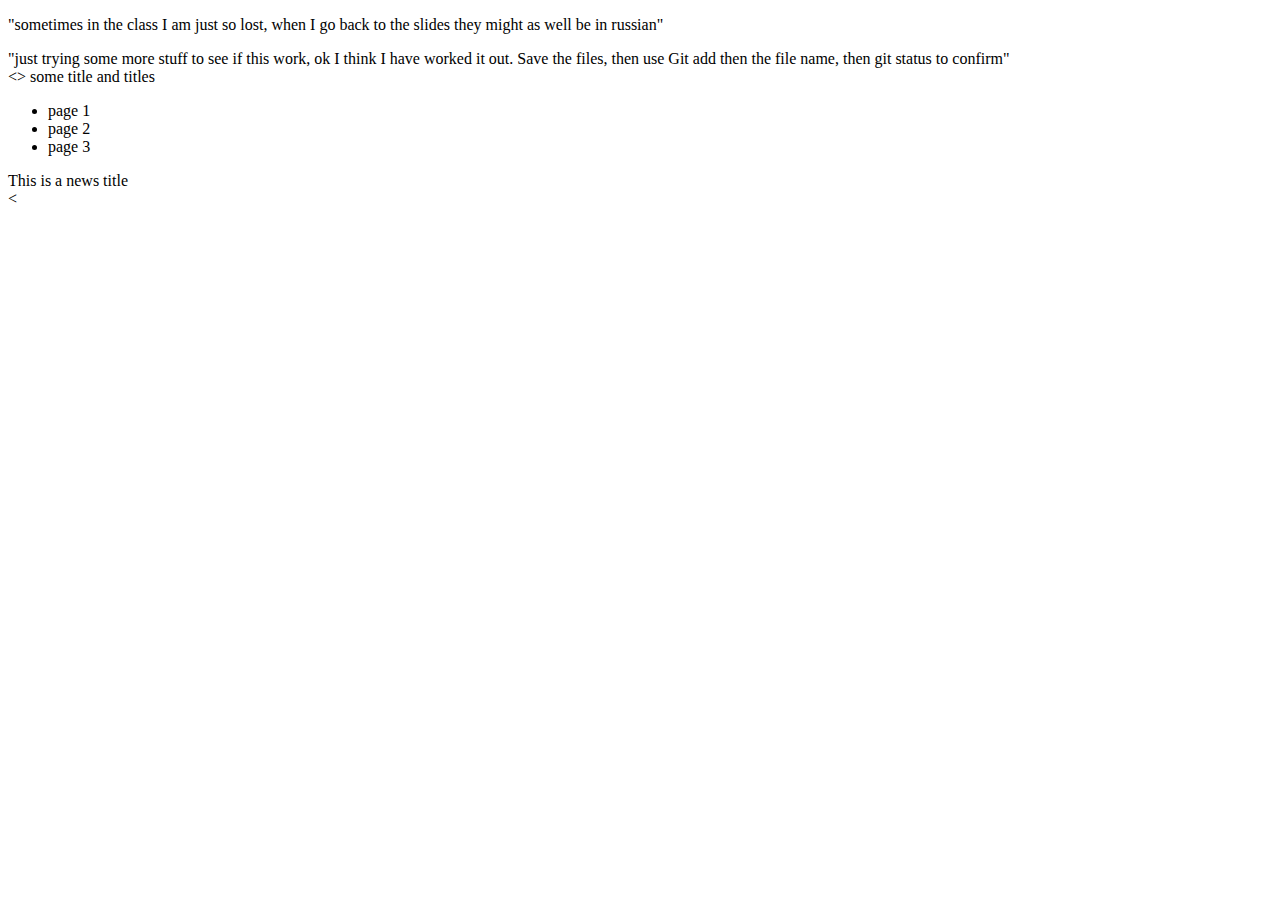
<file: index.html>
<!DOCTYPE html>
<html lang="en">
    <head>
        <title> What I am learning in class</title>
<meta charset="utf-8">
<meta name="description" content="some stuff">
    </head>
    <p> "sometimes in the class I am just so lost, when I go back to the slides they might as well be in russian"</p>
<body> "just trying some more stuff to see if this work, ok I think I have worked it out. Save the files, then use Git add then the file name, then git status to confirm"
<header><> some title and titles</h1></header>
<nav>
    <ul>
        <li> page 1 </li>
        <li> page 2 </li>
        <li> page 3 </li>
        </l1>
    </ul>
</nav>
<div>
    <main>
        <section>
            <header>This is a news title
            </header>
        </section>
    </main>
<section></section>
</div>

<
</body>
</body>


    </html>
</file>
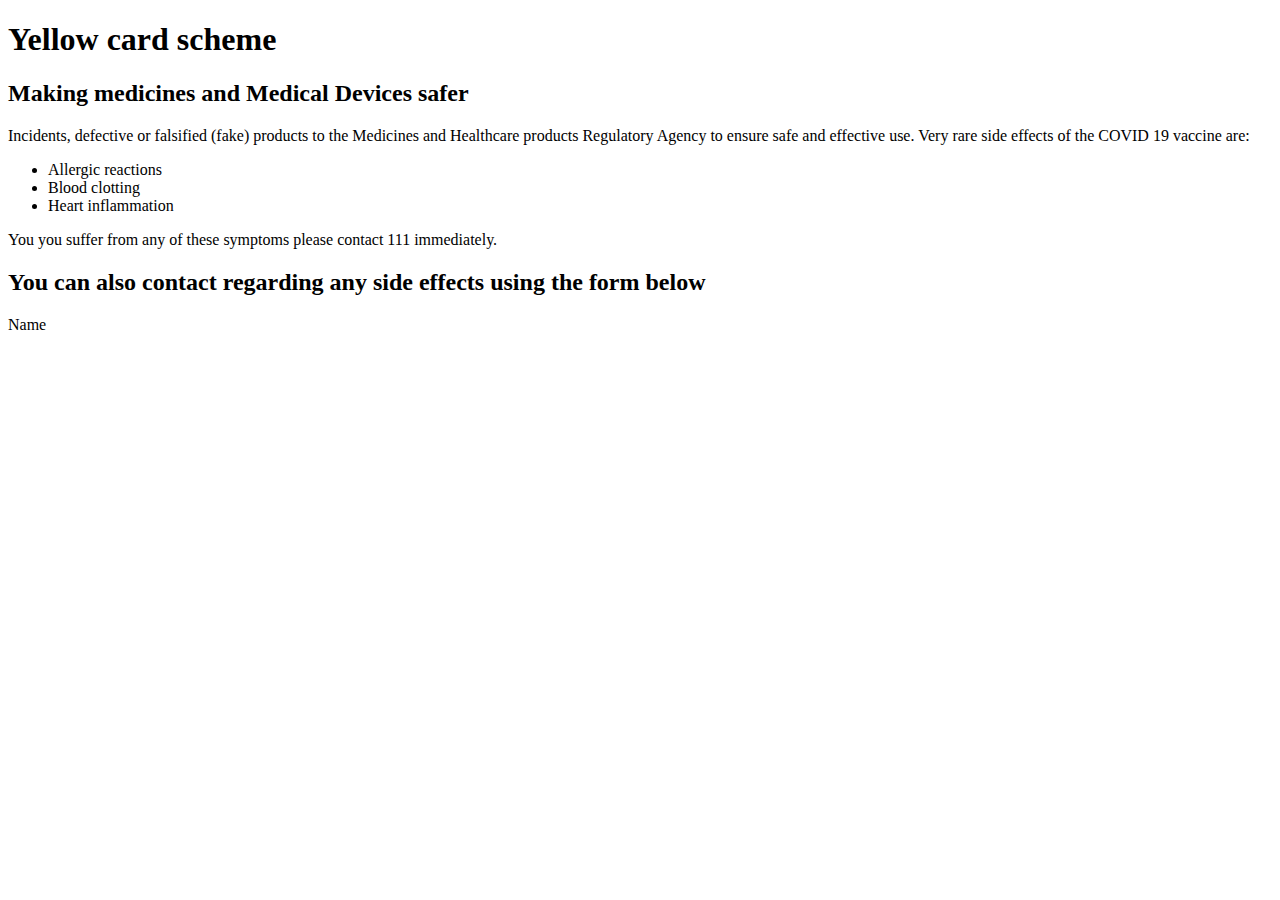
<file: fanpage.html>
<!DOCTYPE html>

<meta charset="utf-8">
<meta name="Yellow Card Scheme" content="medicines">
    <head>
        <link rel="preconnect" href="https://fonts.googleapis.com">
        <link rel="preconnect" href="https://fonts.gstatic.com" crossorigin>
        <link href="https://fonts.googleapis.com/css2?family=Urbanist:wght@100&display=swap" rel="stylesheet">
    </head>
    <title>Yellow card scheme</title>
    <style>
        


    </style>
        <body>
            <img</image>
            <h1> Yellow card scheme</h1>
            <h2> Making medicines and Medical Devices safer</h2>
            <p1> Incidents, defective or falsified (fake) products to the Medicines and Healthcare products Regulatory Agency to ensure safe and effective use.</p1>
            <p1> Very rare side effects of the COVID 19 vaccine are:</p1>
            <container>
                <ul>
                    <li> Allergic reactions</li>
                    <li> Blood clotting </li>
                    <li> Heart inflammation </li>
                </ul>
            </container>
            
            <p1> You you suffer from any of these symptoms please contact 111 immediately.</p1>
            </body>

            <h2> You can also contact regarding any side effects using the form below</h2>
            <form on submit="submitForm()">
                <label for="name">Name</label>
                <input type="text"
</file>
